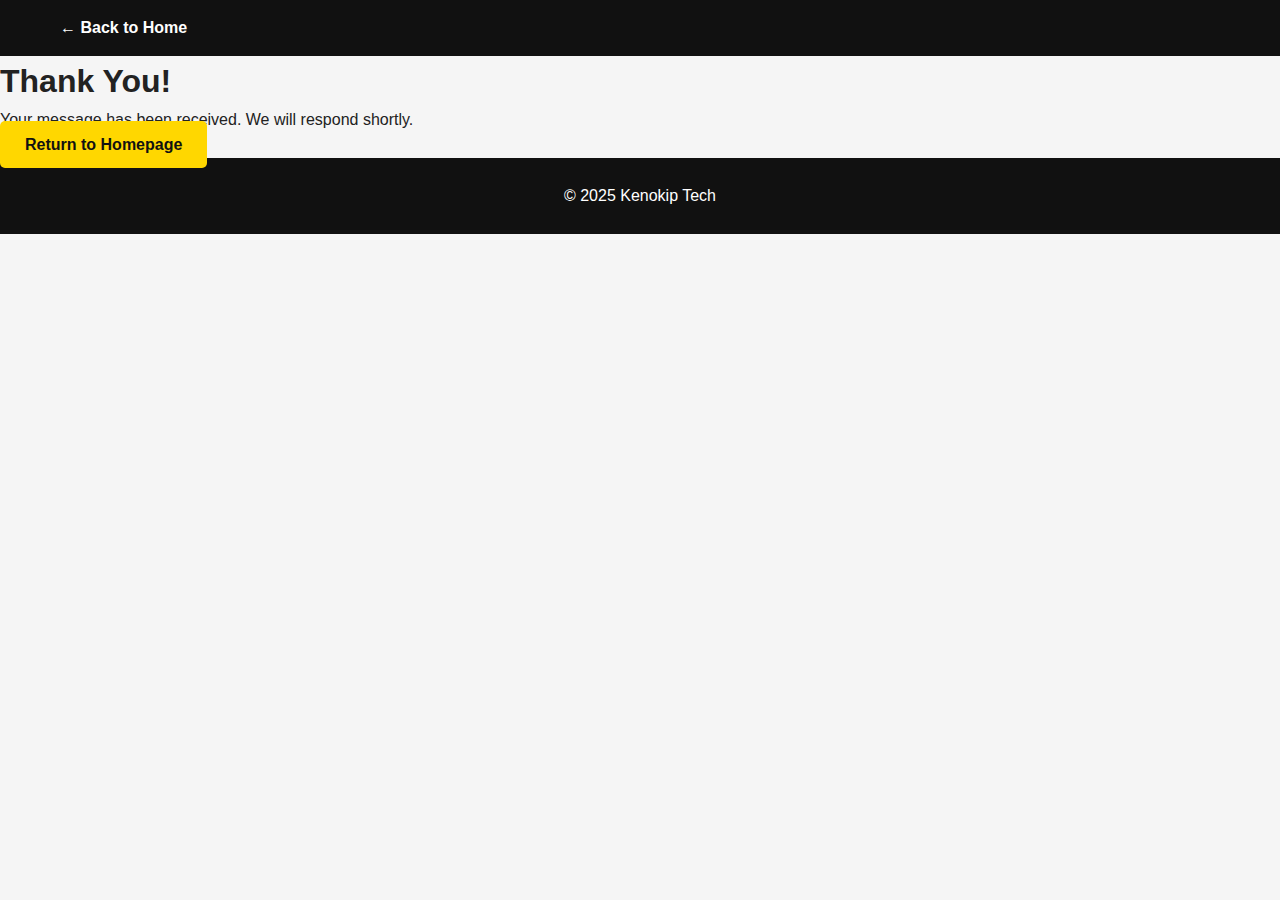
<file: thank-you.html>
<!DOCTYPE html>
<html lang="en">
<head>
  <meta charset="UTF-8">
  <title>Thank You | Kenokip Tech</title>
  <meta name="viewport" content="width=device-width, initial-scale=1.0">
  <meta name="robots" content="noindex">
  <link rel="stylesheet" href="style.css">
</head>
<body>

<header class="navbar">
  <a href="index.html">← Back to Home</a>
</header>

<section class="thank-you">
  <h1>Thank You!</h1>
  <p>Your message has been received. We will respond shortly.</p>
  <a href="index.html" class="cta-button">Return to Homepage</a>
</section>

<footer>
  © 2025 Kenokip Tech
</footer>

</body>
</html>
</file>
<file: style.css>
/* Reset & basic styles */
* {
  box-sizing: border-box;
  margin: 0;
  padding: 0;
}

body {
  font-family: Arial, sans-serif;
  line-height: 1.6;
  color: #222;
  background: #f5f5f5;
}

/* NAVBAR */
.navbar {
  display: flex;
  justify-content: space-between;
  align-items: center;
  padding: 15px 40px;
  background: #111;
  color: white;
  position: sticky;
  top: 0;
  z-index: 1000;
}

.navbar a {
  color: white;
  margin-left: 20px;
  text-decoration: none;
  font-weight: bold;
}

.logo {
  display: flex;
  align-items: center;
}

.logo img {
  height: 50px;
  margin-right: 10px;
}

/* HERO SECTION */
.hero {
  background: url("assets/images/hero.png") center/cover no-repeat;
  color: white;
  text-align: center;
  padding: 150px 20px;
}

.hero h1 {
  font-size: 3rem;
  margin-bottom: 15px;
}

.hero p {
  font-size: 1.3rem;
  margin-bottom: 25px;
}

.cta-button {
  background: gold;
  color: #111;
  padding: 15px 25px;
  text-decoration: none;
  font-weight: bold;
  border-radius: 5px;
}

/* SECTIONS */
.section {
  padding: 80px 20px;
  max-width: 1200px;
  margin: auto;
}

/* HEADINGS */
.section h2 {
  text-align: center;
  font-size: 2.5rem;
  margin-bottom: 40px;
  color: #111;
}

/* SERVICES GRID */
.services-grid {
  display: grid;
  grid-template-columns: repeat(auto-fit, minmax(220px, 1fr));
  gap: 30px;
  text-align: center;
}

.services-grid img {
  width: 100px;
  margin-bottom: 15px;
}

/* PORTFOLIO GRID */
.portfolio-grid {
  display: grid;
  grid-template-columns: repeat(auto-fit, minmax(250px, 1fr));
  gap: 30px;
}

.project img {
  width: 100%;
  border-radius: 5px;
  margin-bottom: 10px;
}

.project h4 {
  font-size: 1.2rem;
  margin-bottom: 5px;
}

.project p {
  font-size: 0.95rem;
  color: #555;
}

/* TESTIMONIALS */
.testimonial-grid {
  display: grid;
  grid-template-columns: repeat(auto-fit, minmax(280px, 1fr));
  gap: 30px;
  text-align: center;
}

.testimonial {
  background: white;
  padding: 25px;
  border-radius: 10px;
  box-shadow: 0px 3px 10px rgba(0,0,0,0.1);
  font-style: italic;
}

/* CONTACT FORM */
form {
  max-width: 600px;
  margin: auto;
  background: white;
  padding: 30px;
  border-radius: 10px;
  box-shadow: 0px 3px 10px rgba(0,0,0,0.1);
}

form input, form textarea, form button {
  width: 100%;
  padding: 12px;
  margin-bottom: 15px;
  border-radius: 5px;
  border: 1px solid #ccc;
}

form button {
  background: #111;
  color: white;
  border: none;
  font-weight: bold;
  cursor: pointer;
}

form button:hover {
  background: gold;
  color: #111;
}

/* FOOTER */
footer {
  background: #111;
  color: white;
  text-align: center;
  padding: 25px;
}

/* WHATSAPP BUTTON */
.whatsapp {
  position: fixed;
  bottom: 20px;
  right: 20px;
  background: #25D366;
  color: white;
  padding: 18px;
  border-radius: 50%;
  font-size: 24px;
  text-decoration: none;
  box-shadow: 0px 3px 10px rgba(0,0,0,0.2);
}

/* RESPONSIVE */
@media (max-width: 768px) {
  .hero h1 {
    font-size: 2rem;
  }
  .hero p {
    font-size: 1rem;
  }
  .navbar {
    flex-direction: column;
    align-items: flex-start;
  }
  .navbar nav {
    margin-top: 10px;
  }
}
</file>
